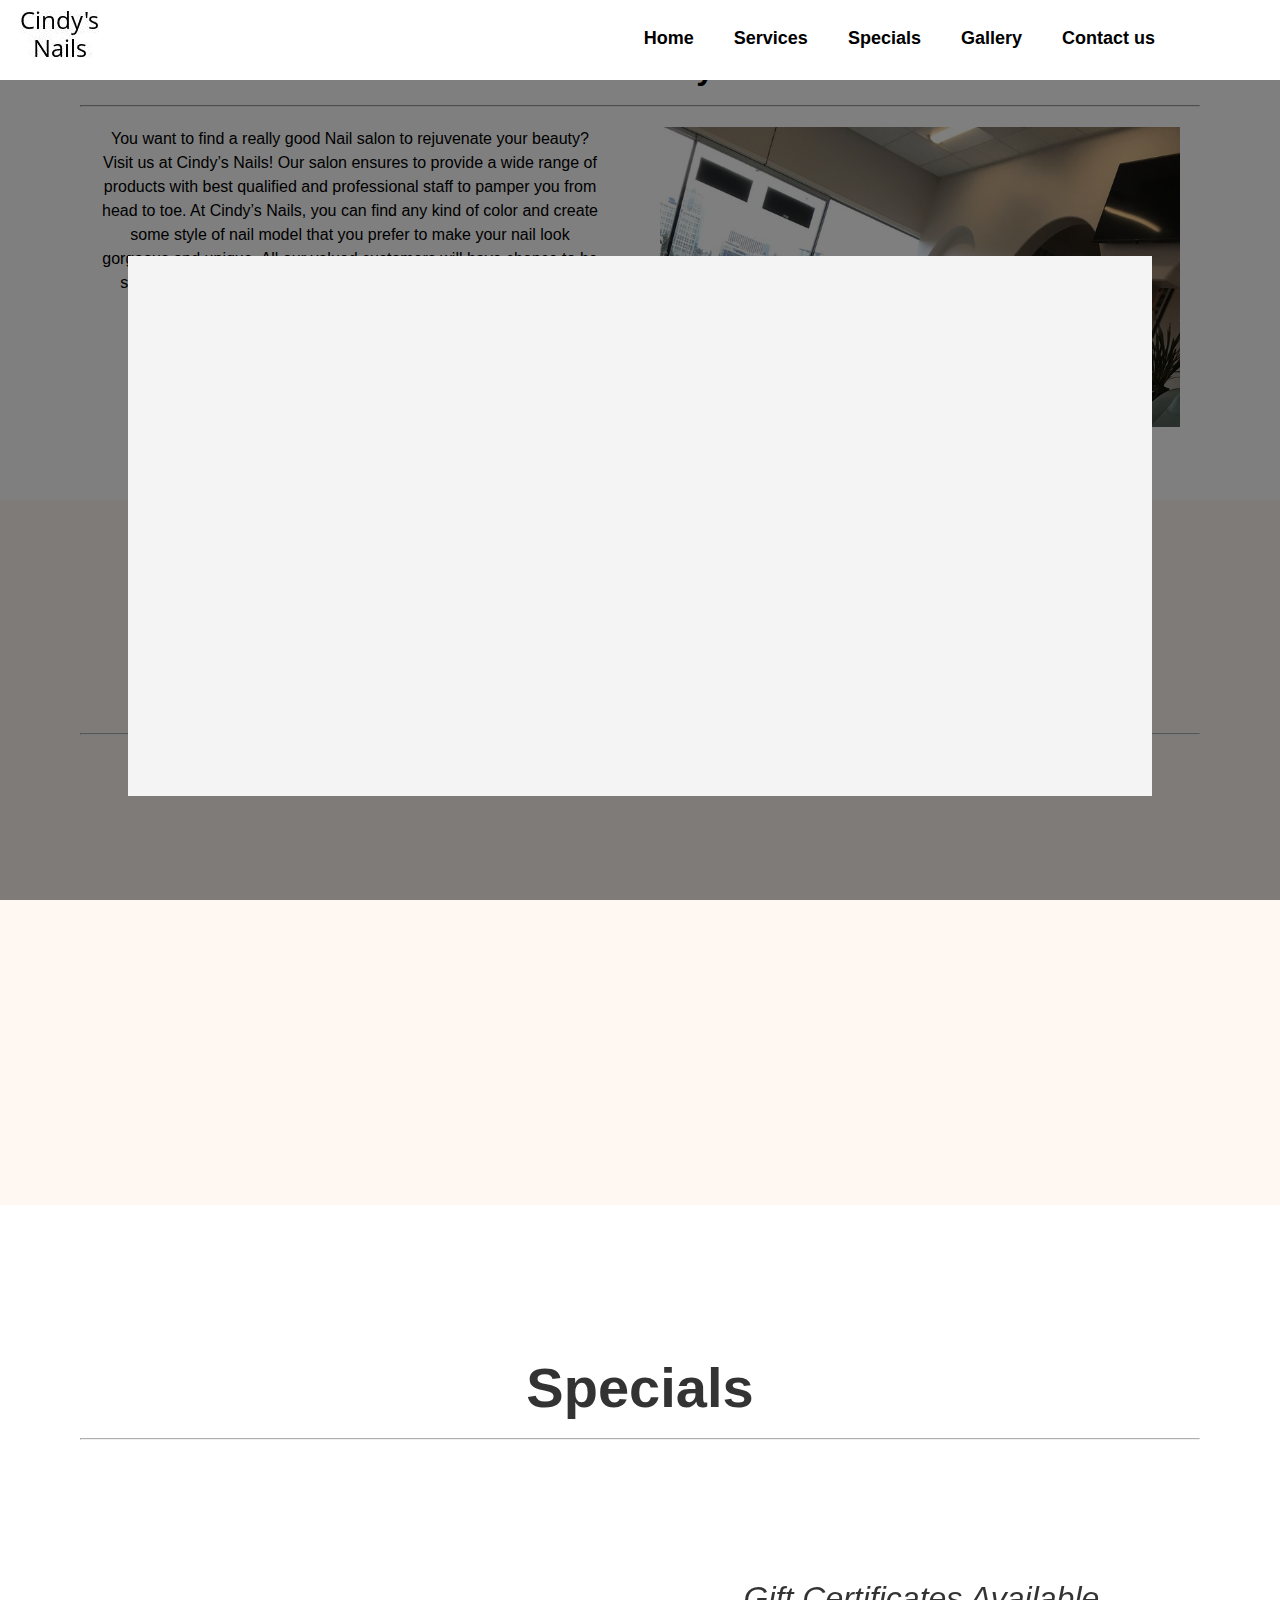
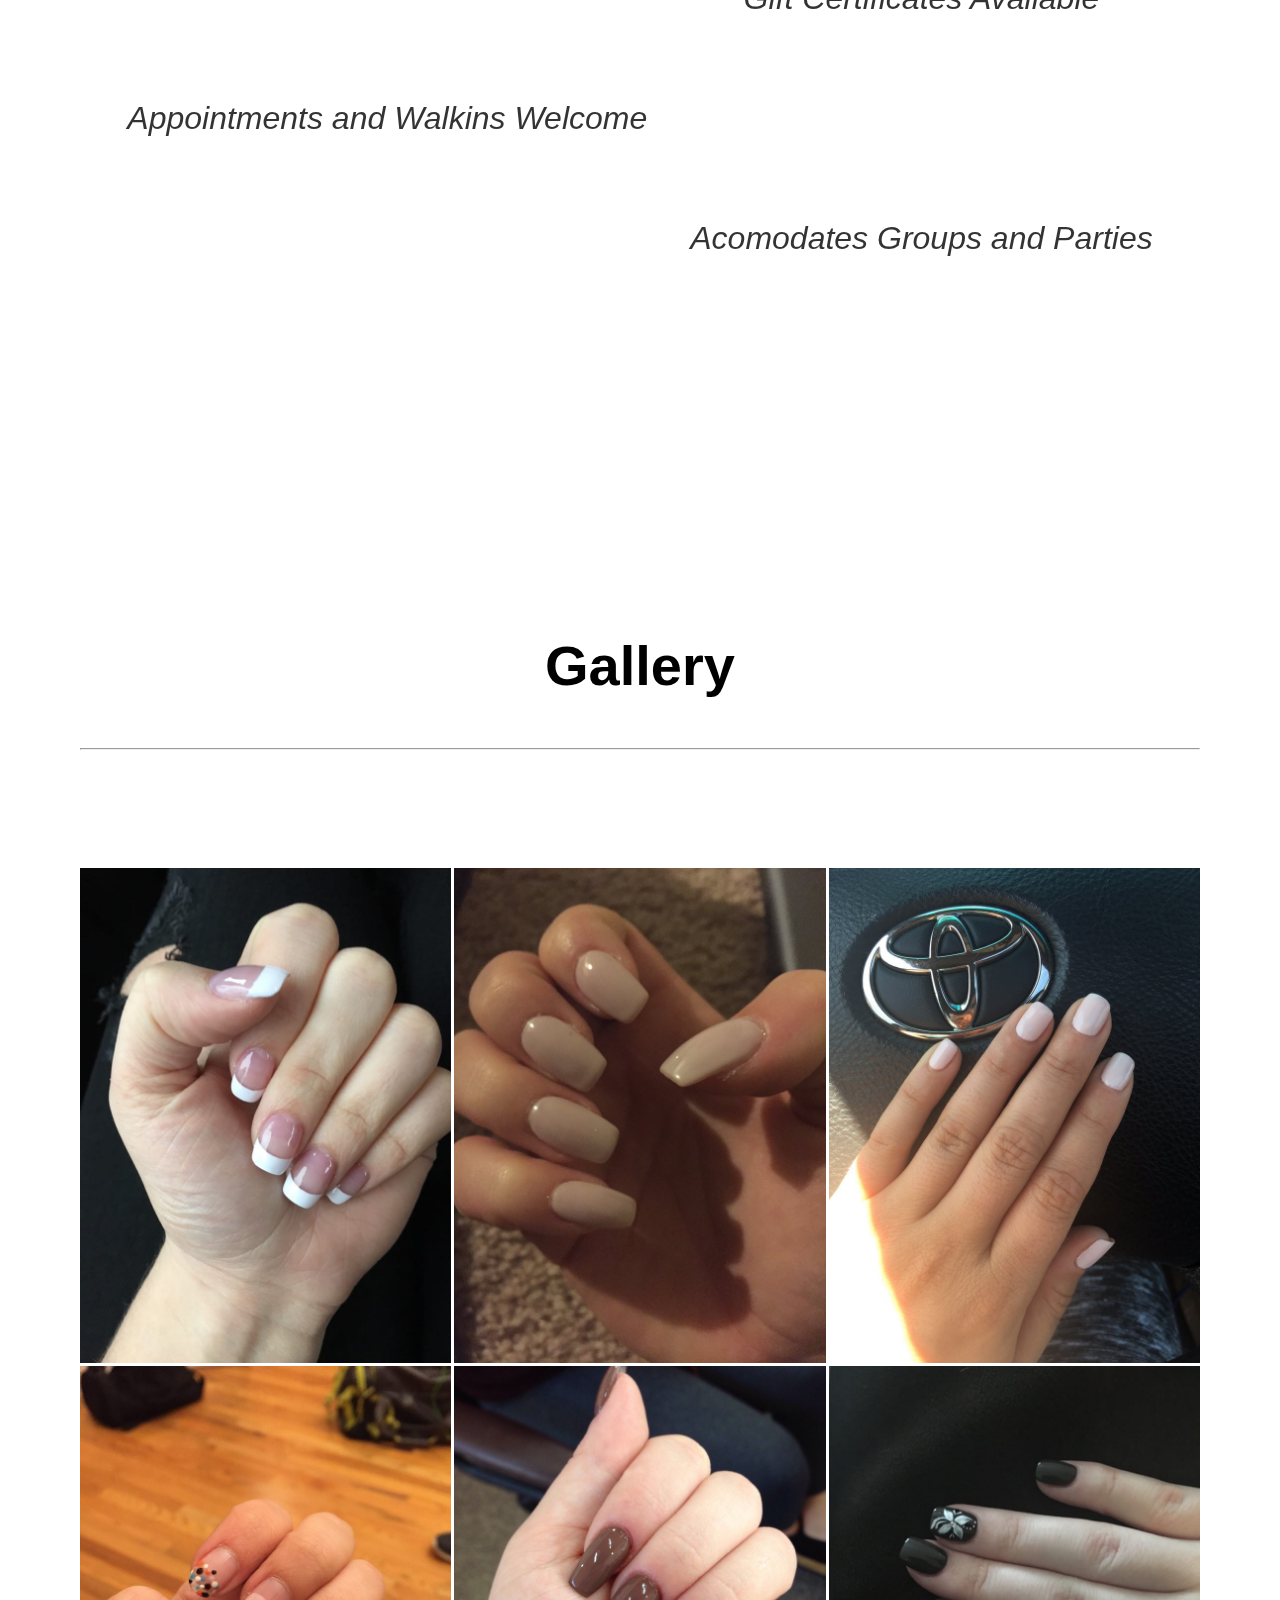
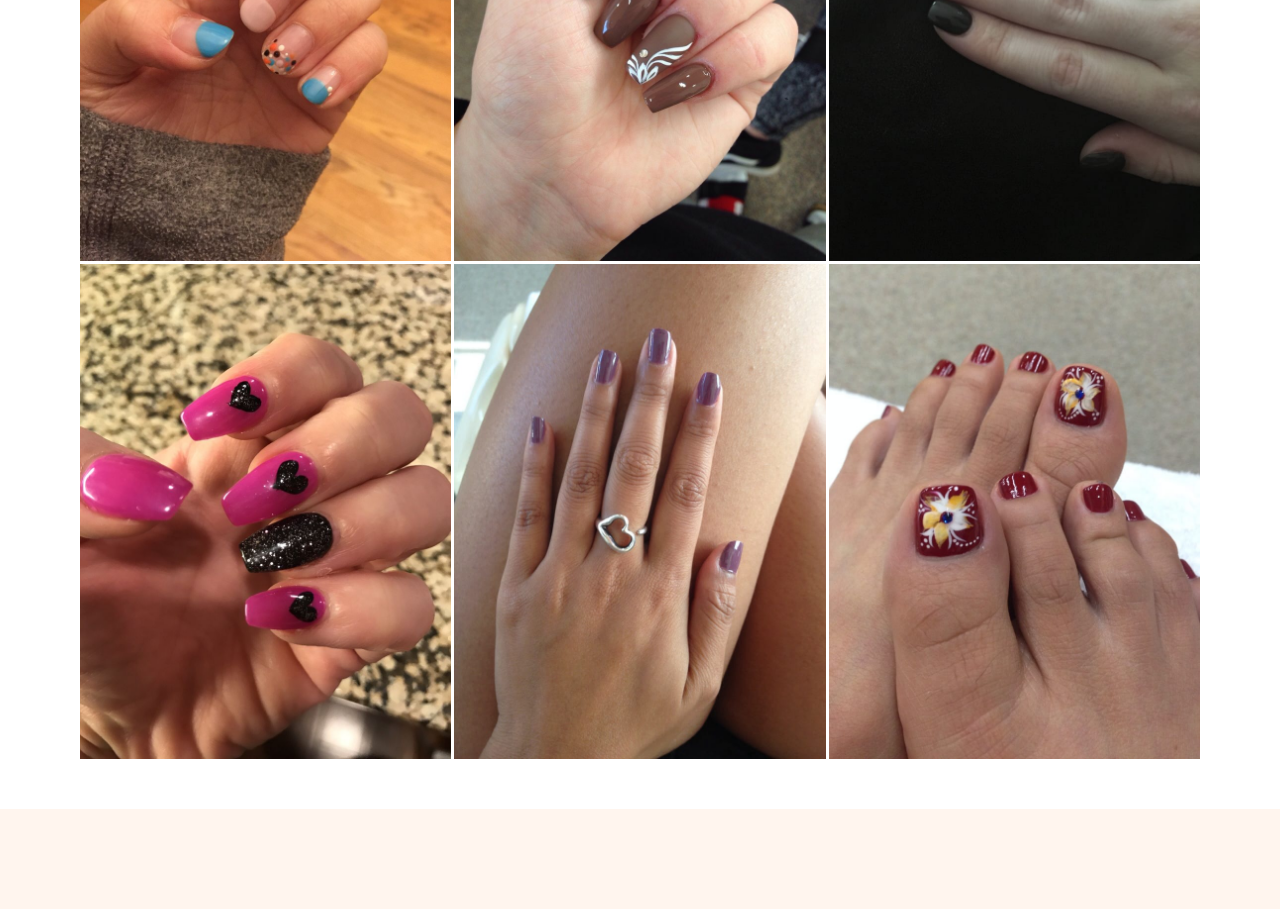
<file: index.html>
<!DOCTYPE>

<html lang="en">

<head>
	<meta charset="utf-8" />
	<title>Homepage</title>
	<link rel="stylesheet" href="./styles/main.css" />
	<link rel="stylesheet" href="https://use.fontawesome.com/releases/v5.8.1/css/all.css" integrity="sha384-50oBUHEmvpQ+1lW4y57PTFmhCaXp0ML5d60M1M7uH2+nqUivzIebhndOJK28anvf" crossorigin="anonymous">
	
</head>


<body>
	<div class="bigwrapper">
		<header>
			<img src="./img/logo.png" />
			<ul >
			
				<li><a href="#" class="nav nav1">Home</a></li>
				<li><a href="#services" class="nav nav2">Services</a></li>
				<li><a href="#specials" class="nav nav3">Specials</a></li>
				<li><a href="#gallery" class="nav nav4">Gallery</a></li>
				<li><a href="contactus.html" class="nav nav6">Contact us</a></li>
			
			</ul>
		</header>

		<div class="wrap">
			
			<div id="arrow-left" class="arrow"></div>
			<div id="slider">
			
				<div class="slide slide1">
				
					<div class="slide-content">
						
						<span></span>
					
					</div>
				
				</div>
				
				<div class="slide slide2">
				
					<div class="slide-content">
						
						<span></span>
					
					</div>
				
				</div>
				
				<div class="slide slide3">
				
					<div class="slide-content">
						
						<span></span>
					
					</div>
				
				</div>
			
			</div>
			<div id="arrow-right" class="arrow"></div>
		
		</div>

		<section class="section section1">
		
			<h1 class="s1header">Welcom to Cindy's Nails</h1>
			<br />
			<hr />
			<div class="s1wrapper">
				<div class="s1d1">
					<p>
						You want to find a really good Nail salon to rejuvenate your beauty? 
						Visit us at Cindy’s Nails!

								Our salon ensures to provide a wide range of products with best 
						qualified and professional staff to pamper you from head to toe. 
						At Cindy’s Nails, you can find any kind of color and create some 
						style of nail model that you prefer to make your nail look gorgeous 
						and unique. All our valued customers will have chance to be served 
						with variety of services such as Manicure Pedicure by our talented 
						and creative staff.
					</p>
				</div>

				<div class="s1d2">

				</div>
				</div>
		</section>

		<section class="section section2">
			<a name="services"></a>
			<div class="s2header">
				<h1>Services</h1>
				<br />
				<hr />
			</div>

			<div class="s2wrapper">
				<div class="s2d1">
				
					<p>Manicure</p>
				
				</div>
				
				<div class="s2d2">
				
					<p>Pedicure</p>
				
				</div>
				
				<div class="s2d3">
				
					<p>Waxing</p>
				
				</div>
			</div>
			
		</section>

		<section class="section section3">
			<a name="specials"></a>

			<div class="s3header">
				<h1>Specials</h1>
				<br />
				<hr />
			</div>

			<div class="s3wrapper">

				<div class="s3d1">
					<i class="fas fa-gift"></i>
				</div>

				<div class="s3d2">
					<p>Gift Certificates Available</p>
				</div>

				<div class="s3d3">
					<p>Appointments and Walkins Welcome</p>
				</div>

				<div class="s3d4">
					<i class="fas fa-clipboard-list"></i>
				</div>
		
				<div class="s3d5">
					<i class="fas fa-user-friends"></i>
				</div>
		
				<div class="s3d6">
					<p>Acomodates Groups and Parties</p>
				</div>

			</div>

		</section>

		<section class="section4">
			<div class="s4wrapper">
					<div class="s4d1">
						<p>
								“They're so nice and friendly and I'm so happy<br /> I found this place. I highly recommend Cindy's Nails to everyone!”<br />
								M K. yelp 2/11/2018
						</p>

					</div>

					<div class="s4d2">
						<p>
							"They are the best nail salon in Bellevue, hands down." <br /> Mandi M. yelp 1/5/2018
						</p>
					</div>

					<div class="s4d3">
						<p>
							"Super impressed with Cindy's Nails! I came in on a busy<br /> afternoon and they got me in right away"<br /> Maddie E. yelp 2/18/2018
						</p>
					</div>

			</div>
				
		</section>


		<section class="section section5">
			<a name="gallery"></a>

			<div class="s5header">
				<h1>Gallery</h1>
				<hr />
				<br />
			</div>
			
			<div class="gallery">
			
				<div class="galpic1" id="galpic">
					<a href="gallery.html"><img src="./img/nails23.jpg" /></a>
				</div>
				
				<div class="galpic2" id="galpic">
					<a href="gallery.html"><img  src="./img/nails21.jpg" /></a>
				</div>
				
				<div class="galpic3" id="galpic">
					<a href="gallery.html"><img src="./img/nails22.jpg" /></a>
				</div>
				
				<div class="galpic4" id="galpic">
					<a href="gallery.html"><img src="./img/nails12.jpg" /></a>
				</div>
				
				<div class="galpic5" id="galpic">
					<a href="gallery.html"><img src="./img/nails5.jpg" /></a>
				</div>
				
				<div class="galpic6" id="galpic">
					<a href="gallery.html"><img src="./img/nails6.jpg" /></a>
				</div>
				
				<div class="galpic7" id="galpic">
					<a href="gallery.html"><img src="./img/nails7.jpg" /></a>
				</div>
				
				<div class="galpic8" id="galpic">
						<a href="gallery.html"><img src="./img/nails8.jpg" /></a>
				</div>
				
				<div class="galpic9" id="galpic">
						<a href="gallery.html"><img src="./img/nails9.jpg" /></a>
				</div>
			
			</div>

			<div class="modal" id="gallery-modal">
				<div class="modal-content">
			
				</div>
			</div>
		
		</section>

		<footer>
			
		</footer>
	</div>
	
	<script src="./js/main.js"></script>
	

</body>

</html>
</file>
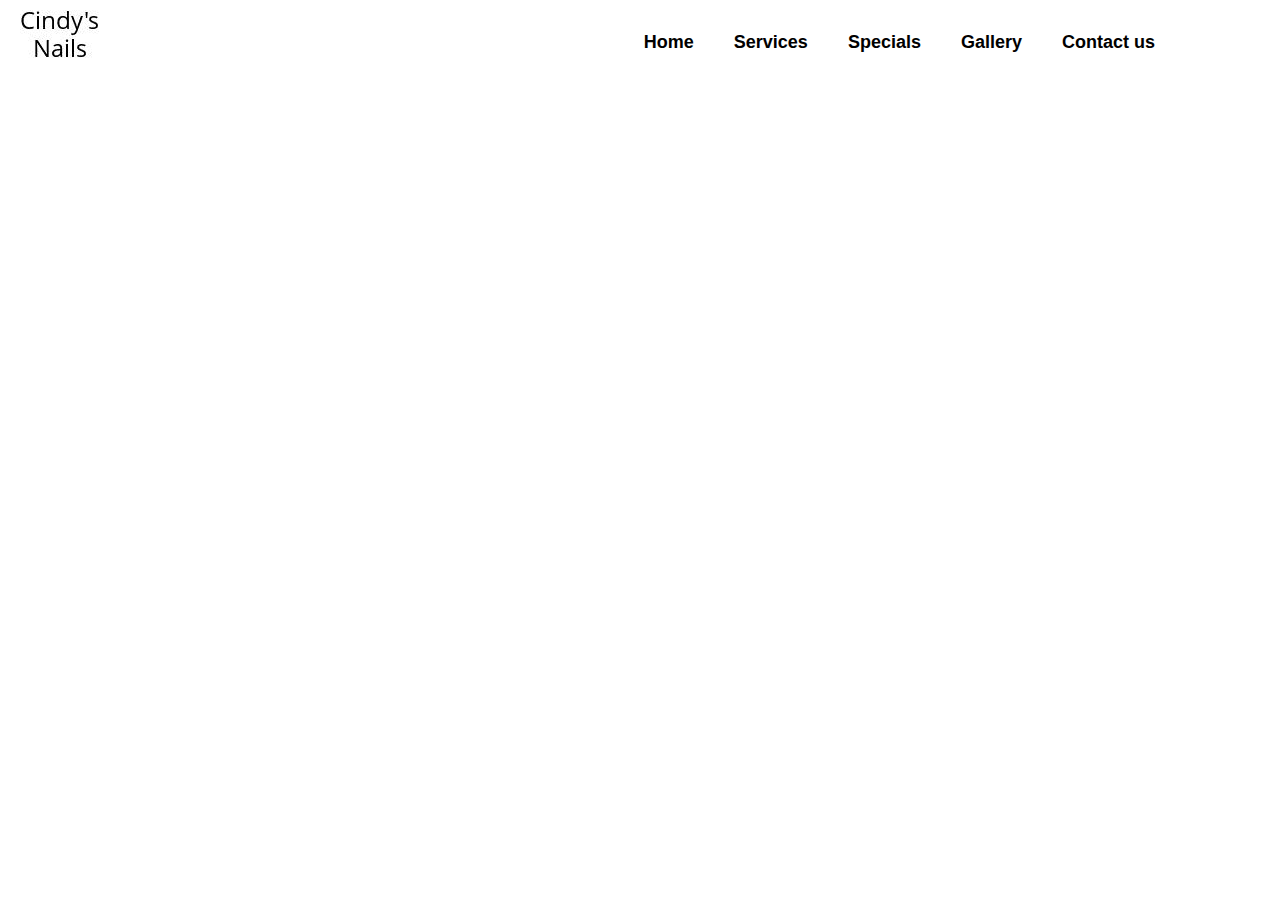
<file: contactus.html>
<!DOCTYPE html>
<html lang="en">
<head>
  <meta charset="UTF-8">
  <meta name="viewport" content="width=device-width, initial-scale=1.0">
  <meta http-equiv="X-UA-Compatible" content="ie=edge">
  <link rel="stylesheet" href="styles/main.css">
  <title>Contact Us</title>
</head>
<body>
  <header>
    <img src="./img/logo.png" />
    <ul >
      <li><a href="index.html" class="nav nav1">Home</a></li>
      <li><a href="index.html#services" class="nav nav2">Services</a></li>
      <li><a href="index.html#specials" class="nav nav3">Specials</a></li>
      <li><a href="index.html#gallery" class="nav nav4">Gallery</a></li>
      <li><a href="#" class="nav nav6">Contact us</a></li>
    </ul>
  </header>
</body>
</html>
</file>
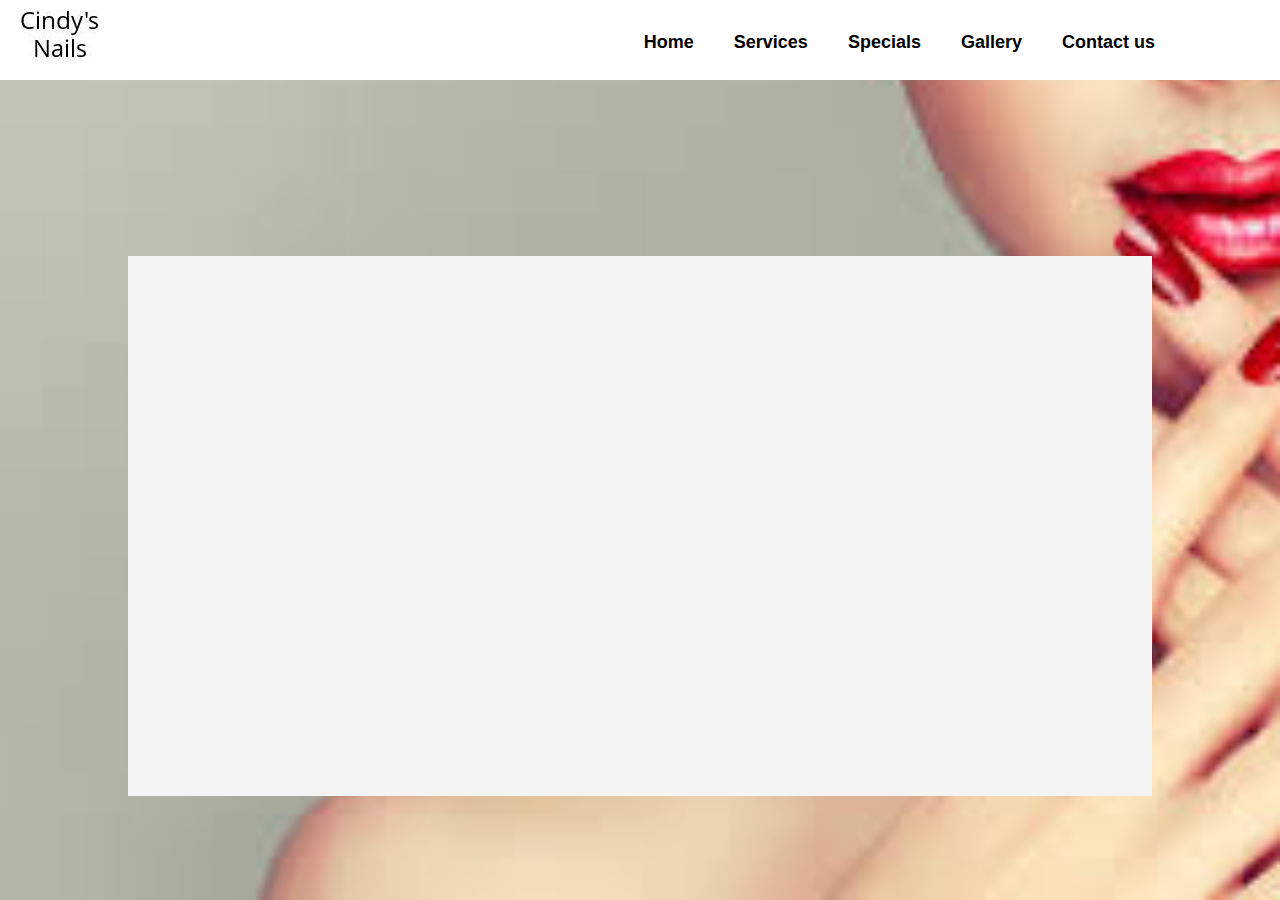
<file: gallery.html>
<!DOCTYPE html>
<html lang="en">
<head>
  <meta charset="utf-8" />
	<title>Gallery</title>
  <link rel="stylesheet" href="./styles/main.css" />
  <link rel="stylesheet" href="./styles/gallery.css">
	<link rel="stylesheet" href="https://use.fontawesome.com/releases/v5.8.1/css/all.css" integrity="sha384-50oBUHEmvpQ+1lW4y57PTFmhCaXp0ML5d60M1M7uH2+nqUivzIebhndOJK28anvf" crossorigin="anonymous">
</head>
<body>

  <header>
    <img src="./img/logo.png" />
    <ul >
      <li><a href="index.html#" class="nav nav1">Home</a></li>
      <li><a href="index.html#services" class="nav nav2">Services</a></li>
      <li><a href="index.html#specials" class="nav nav3">Specials</a></li>
      <li><a href="index.html#gallery" class="nav nav4">Gallery</a></li>
      <li><a href="contactus.html" class="nav nav6">Contact us</a></li>
    </ul>
  </header>

  <div class="modal" id="gallery-modal">
    <div class="modal-content">

    </div>
  </div>

  <script src='../js/gallery.js'></script>
</body>
</html>
</file>
<file: styles/main.css>
*{
	margin:0;
	padding:0;
}

header{
	width:100%;
	height:80px;
	position:fixed;
	background-color:white;
	z-index:999;
}

header img{
	padding:10px 20px;
}

header ul{
	display:flex;
	justify-content:flex-end;
	list-style:none;
	margin-right:125px;
}

header ul li{
	display:flex;
	margin-left:40px;
	font-size:18px;
	color:black;

	
}

header ul li a{
	text-decoration:none;
	color:black;
	font-weight:bold;
	position:relative;
	top:-40px;
}

header ul li a:hover{
	color:pink;
}

header ul li a:active{
	color:pink;
}

.bigwrapper{
	display:flex;
	flex-direction:column;
	overflow-x:hidden;
}


body, #slider, .wrap, .slide-content{
	margin:0;
	padding:0;
	font-family:Arial, Helvetica, sans-serif;
	width:100%;
	height:100%;
	overflow-x:hidden;
}

.wrap{position:relative}

.slide{
	background-size:cover;
	background-position:center;
	background-repeat:no-repeat;
	background-attachment: fixed;
}

.slide1{background-image: url('../img/nails10.jpg')}
.slide2{background-image: url('../img/nails27.jpg')}
.slide3{background-image: url('../img/nails5.jpg')}

.slide-content{
	display:flex;
	flex-direction:column;
	justify-content:center;
	align-items:center;
	text-align:center;
}

.slide-content span{
	font-size:5rem;
	color:#fff;
}

.arrow{
	cursor:pointer;
	position:absolute;
	top:50%;
	margin-top: -35px;
	width:0;
	height:0;
	border-style:solid;
}

#arrow-left{
	border-width:30px 40px 30px 0;
	border-color: transparent #fff transparent transparent;
	left:0;
	margin-left:30px;
	opacity:0;
	transform:translateX(20px);
	transition:all 0.7s ease-in-out;
}

#arrow-right{
	border-width:30px 0 30px 40px;
	border-color: transparent transparent transparent #fff;
	right:0;
	margin-right:30px;
	opacity:0;
	transform:translateX(-20px);
	transition:all 0.3s ease-in-out;
}



.section{
	text-align:center;
	padding:50px 80px;
	color:black;
}

.section h1{
	font-size:32px;
}


.section1{
	height:400px;
	background-color:white;
}

.s1wrapper{
	display:flex;
	flex-wrap:wrap;
}

.section1 .s1d1{
	width:500px;
	margin-right:20px;
	padding:20px;
	line-height:1.5em;
}

.section1 .s1d2{
	flex:1;
	height:300px;
	width:300px;
	margin:20px;
	
	background-image:url("../img/nails10.jpg");
	background-size:cover;
	background-repeat:no-repeat;
}



.section2{
	display:flex;
	flex-direction:column;
	height:100%;
	background-color:seashell;
	opacity:0.8;
}

.s2header{
	position:relative;
	top:100px;
}

.s2header h1{
	font-weight:bold;
	font-size:56px;
}

.section2 .s2wrapper{
	display:flex;
	flex-wrap:wrap;
	justify-content:center;
	padding:20px;
	margin-top:60px;
	
}

.section2 .s2wrapper p{
	position:absolute;
	bottom:-75;
	left:25%;
	font-size:42px;
	font-weight:bold;
	
}

.section2 .s2wrapper .s2d1{
	flex:1;
	height:400px;
	background-image:url('../img/nails18.jpg');
	background-size:cover;
	background-repeat:no-repeat;
	margin:10px;
	border-radius:50%;
	position:relative;
	top:100px;
	opacity:0;
	transform:translateX(20px);
	transition:all 0.7s ease-in-out;
}

.section2 .s2wrapper .s2d2{
	flex:1;
	max-height:400px;
	background-image:url('../img/nails24.jpg');
	background-size:cover;
	background-repeat:no-repeat;
	margin:10px;
	border-radius:50%;
	position:relative;
	top:100px;
	opacity:0;
	transform:translateX(20px);
	transition:all 0.7s ease-in-out;
}

.section2 .s2wrapper .s2d3{
	flex:1;
	max-height:400px;
	background-image:url('../img/nails31.jpg');
	background-size:cover;
	background-repeat:no-repeat;
	margin:10px;
	border-radius:50%;
	position:relative;
	top:100px;
	opacity:0;
	transform:translateX(20px);
	transition:all 0.7s ease-in-out;
}

.section2 .s2wrapper .s2d3 p{
	left:100px;
}

.section3{
	display:flex;
	flex-direction:column;
	height:130%;
	background-color:white;
	opacity:0.8;
}

.s3header{
	position:relative;
	top:100px;
}

.s3header h1{
	font-weight:bold;
	font-size:56px;
}

.s3wrapper{
	display:grid;
	grid-template-columns:auto auto;
	grid-template-rows:auto auto auto;
	grid-gap:3px;
	justify-content:center;
	position:relative;
	top:200px;
	font-size:32px;
	font-style:italic;
	
}

.s3wrapper div{
	padding:40px 20px;
}

.s3d1{
	font-size:125px;
	color:pink;
}

.s3d4{
	font-size:125px;
	color:pink;
}

.s3d5{
	font-size:125px;
	color:pink;
}



.s4wrapper{
	position:relative;
	min-height:100%;
	width:100%;
	background-image:linear-gradient(rgba(0,0,0,0.6),rgba(0,0,0,0.6)), url("../img/nails10.jpg");
	background-size:cover;
	background-position:center;
	background-repeat:no-repeat;
	background-attachment:fixed;
}

.s4d1 p{
	color:white;
	font-size:36px;
	font-style:italic;
	position:relative;
	top:200px;
	left:100px;
}

.s4d2 p{
	color:white;
	font-size:36px;
	font-style:italic;
	position:relative;
	top:300px;
	left:175px;
}

.s4d3 p{
	color:white;
	font-size:36px;
	font-style:italic;
	position:relative;
	top:400px;
	left:250px;
}
.s5header{
	position:relative;
	top:100px;
}

.s5header h1{
	font-weight:bold;
	font-size:56px;
	margin-bottom:50px;
}
.gallery{
	display:grid;
	grid-template-columns:auto auto auto;
	grid-template-rows:auto auto auto;
	grid-gap:3px;
	justify-content:center;
	position:relative;
	top:200px;

}

.gallery div{
	overflow:hidden;
}
.gallery div img{
	max-width:100%;
}

.gallery div img:hover{
	transform:scale(1.2, 1.2);
}

.modal{
	position:fixed;
	top:0;
	left:0;
	overflow:hidden;
	z-index:900;
	width:100%;
	height:100%;
	background-color:rgba(0,0,0,0.5);
	
}

.modal-content{
	background-color:#f4f4f4;
	margin:20% auto;
	width:80%;
	height:60%;
}

footer{
	position:relative;
	top:200px;
	height:300px;
	background-color:seashell;
	
}
</file>
<file: styles/gallery.css>
.modal{
  background-image:url("../img/gallerybak.jpg");
  background-size:cover;
  background-repeat:no-repeat;
  overflow-y:hidden;
}
</file>
